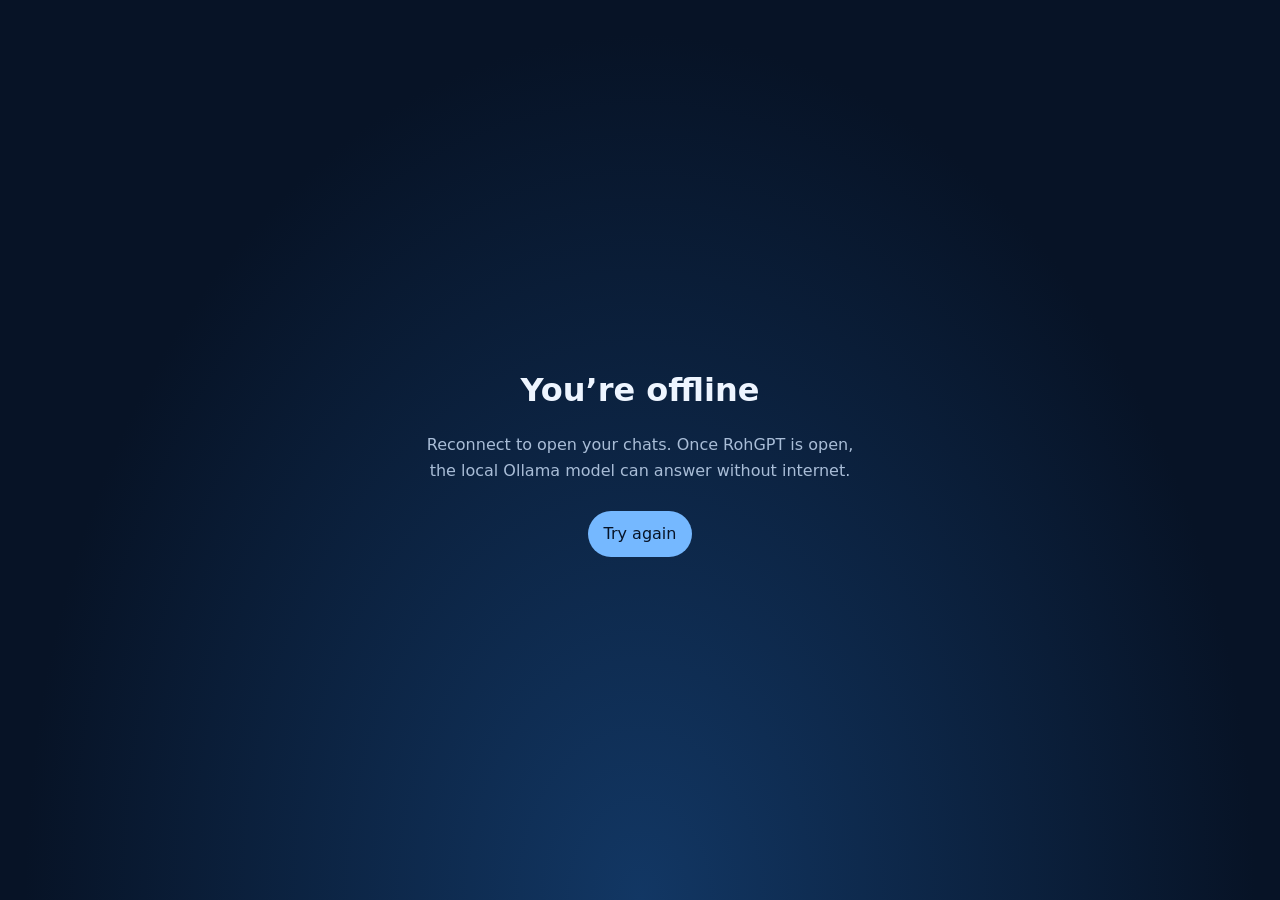
<file: static/offline.html>
<!DOCTYPE html>
<html lang="en">
<head>
    <meta charset="UTF-8">
    <meta name="viewport" content="width=device-width, initial-scale=1">
    <meta name="theme-color" content="#071326">
    <title>Offline · RohGPT</title>
    <style>
        body {
            display: grid;
            min-height: 100vh;
            place-items: center;
            margin: 0;
            background: radial-gradient(ellipse at bottom, #123764, #071326 68%);
            color: #eef5ff;
            font: 16px/1.6 "Segoe UI", system-ui, sans-serif;
            text-align: center;
        }
        main { max-width: 440px; padding: 28px; }
        h1 { margin-bottom: 8px; }
        p { color: #a9bdd7; }
        button {
            margin-top: 12px;
            padding: 10px 16px;
            border: 0;
            border-radius: 999px;
            background: #75b8ff;
            color: #071326;
            font: inherit;
            cursor: pointer;
        }
    </style>
</head>
<body>
    <main>
        <h1>You’re offline</h1>
        <p>Reconnect to open your chats. Once RohGPT is open, the local Ollama model can answer without internet.</p>
        <button type="button" onclick="location.reload()">Try again</button>
    </main>
</body>
</html>
</file>
